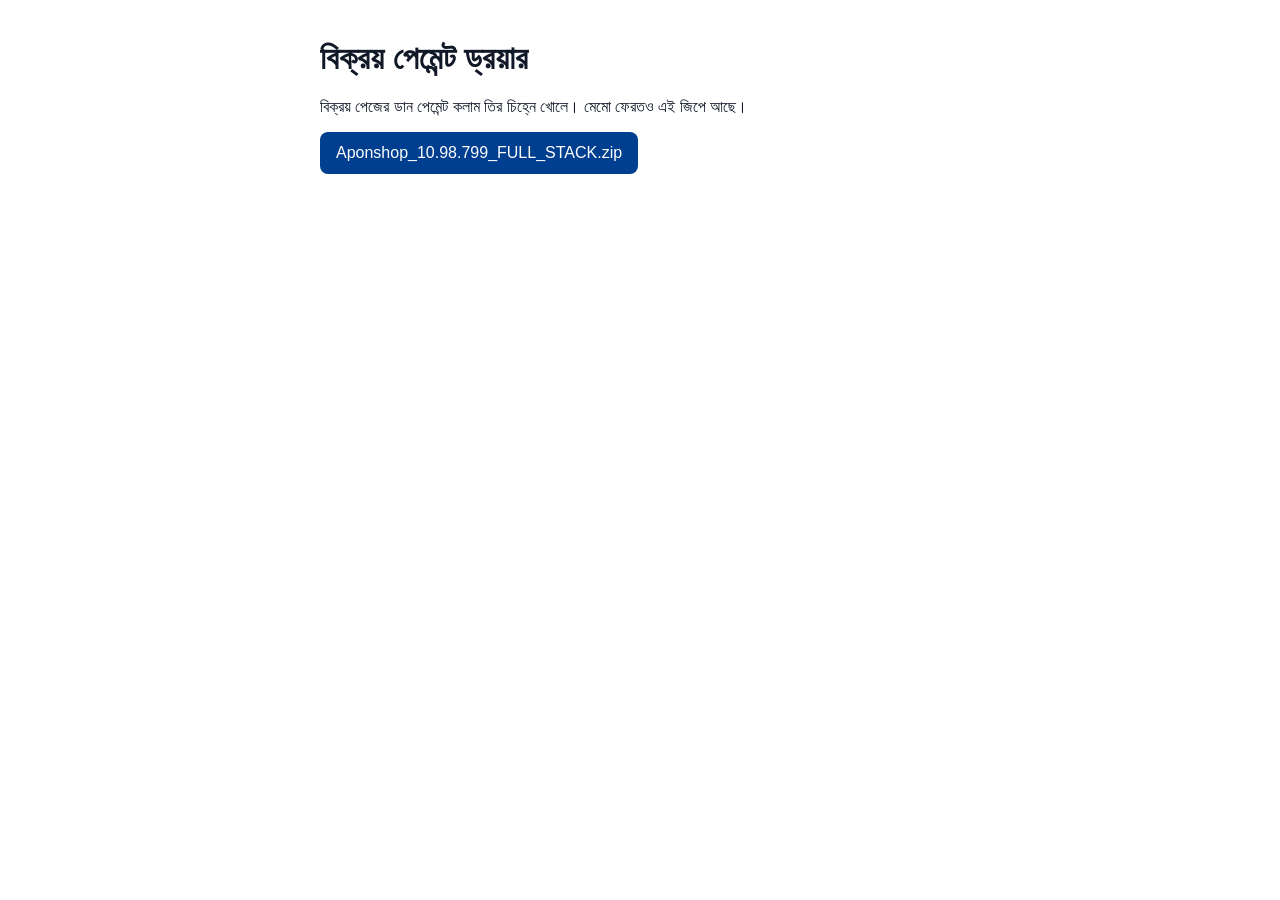
<file: download-site/index.html>
<!DOCTYPE html>
<html lang="bn">
<head>
    <meta charset="UTF-8">
    <meta name="viewport" content="width=device-width, initial-scale=1">
    <title>আপনশপ আপডেট</title>
    <style>
        body { font-family: "Noto Sans Bengali", sans-serif; margin: 40px auto; max-width: 640px; color: #111827; }
        a { display: inline-block; background: #003f8f; color: #fff; text-decoration: none; padding: 12px 16px; border-radius: 8px; }
    </style>
</head>
<body>
    <h1>বিক্রয় পেমেন্ট ড্রয়ার</h1>
    <p>বিক্রয় পেজের ডান পেমেন্ট কলাম তির চিহ্নে খোলে। মেমো ফেরতও এই জিপে আছে।</p>
    <p><a href="/get/Aponshop_10.98.799_FULL_STACK.zip">Aponshop_10.98.799_FULL_STACK.zip</a></p>
</body>
</html>
</file>
